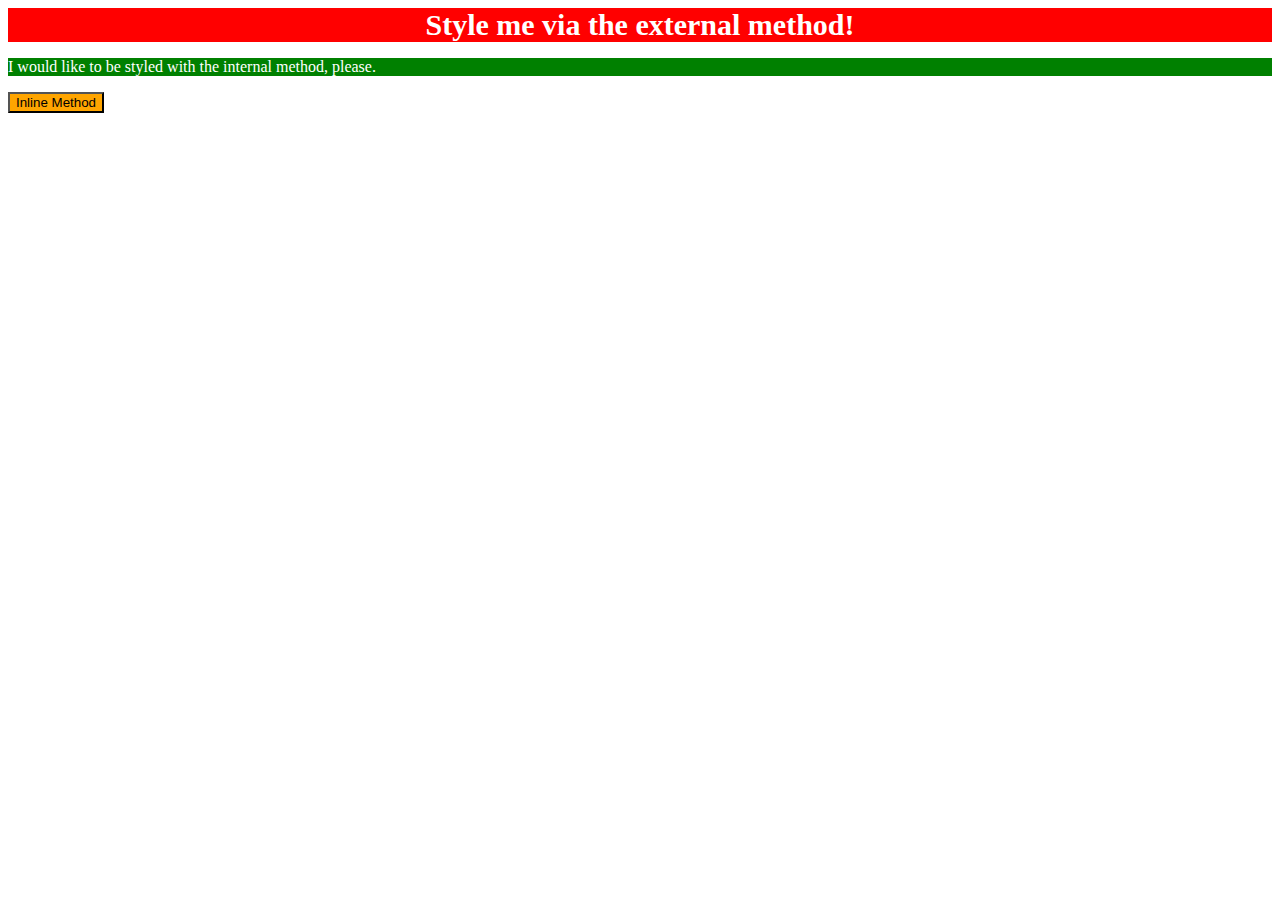
<file: foundations/intro-to-css/01-css-methods/index.html>
<!DOCTYPE html>
<html lang="en">
  <head>
    <meta charset="UTF-8">
    <meta http-equiv="X-UA-Compatible" content="IE=edge">
    <meta name="viewport" content="width=device-width, initial-scale=1.0">
    <link rel="stylesheet" href="styles.css">
    <style>
      p
      {
        background-color: green;
        color: white;
      }
    </style>
    <title>Methods for Adding CSS</title>
  </head>
  <body>
    <div>Style me via the external method!</div>
    <p>I would like to be styled with the internal method, please.</p>
    <button style="background-color: orange;">Inline Method</button>
  </body>
</html>
</file>
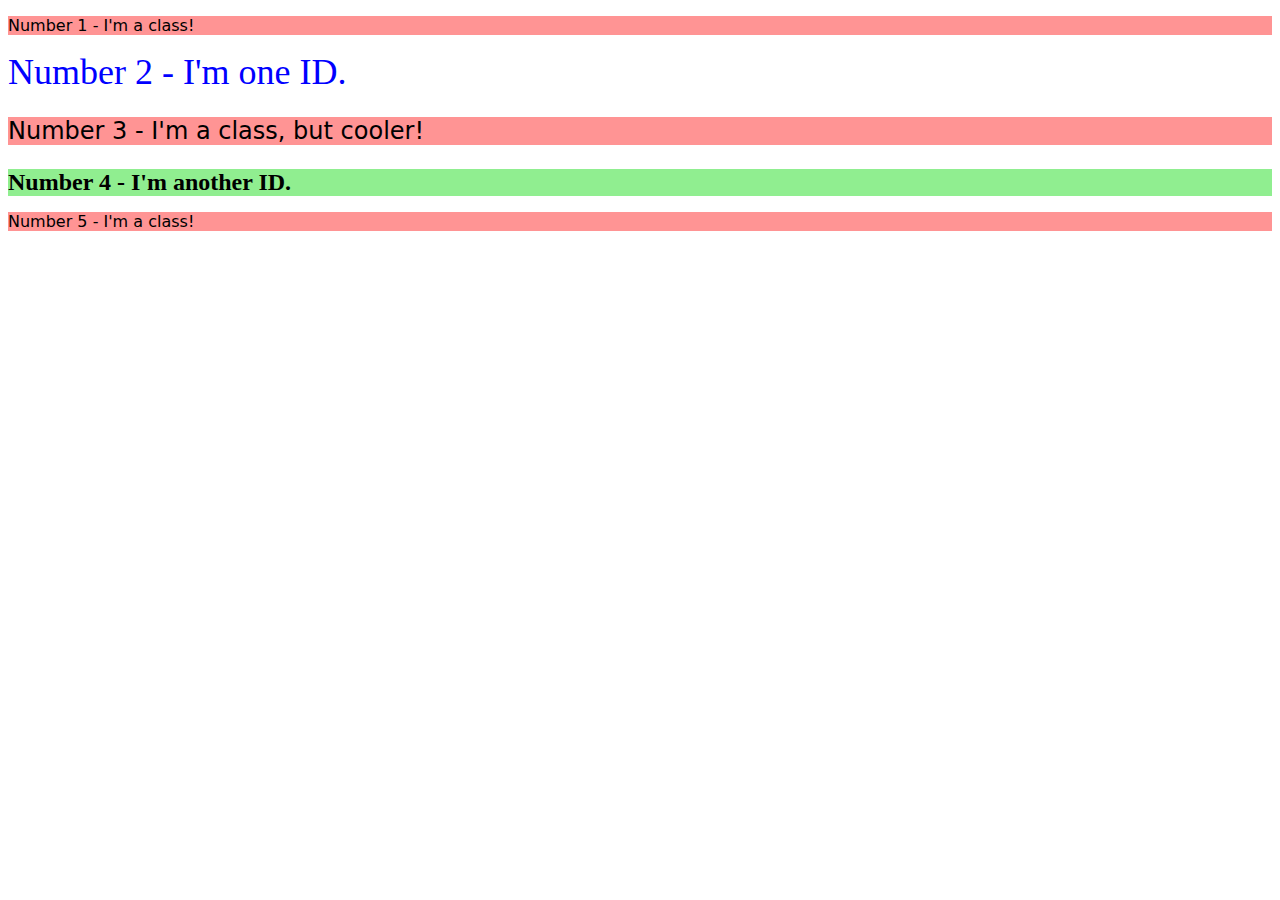
<file: foundations/intro-to-css/02-class-id-selectors/index.html>
<!DOCTYPE html>
<html lang="en">
  <head>
    <meta charset="UTF-8">
    <meta http-equiv="X-UA-Compatible" content="IE=edge">
    <meta name="viewport" content="width=device-width, initial-scale=1.0">
    <title>Class and ID Selectors</title>
    <link rel="stylesheet" href="style.css">
  </head>
  <body>
    <p class="odd">Number 1 - I'm a class!</p>
    <div id="no1">Number 2 - I'm one ID.</div>
    <p class="odd adjust-font">Number 3 - I'm a class, but cooler!</p>
    <div id="no2" class="adjust-font">Number 4 - I'm another ID.</div>
    <p class="odd">Number 5 - I'm a class!</p>
  </body>
</html>
</file>
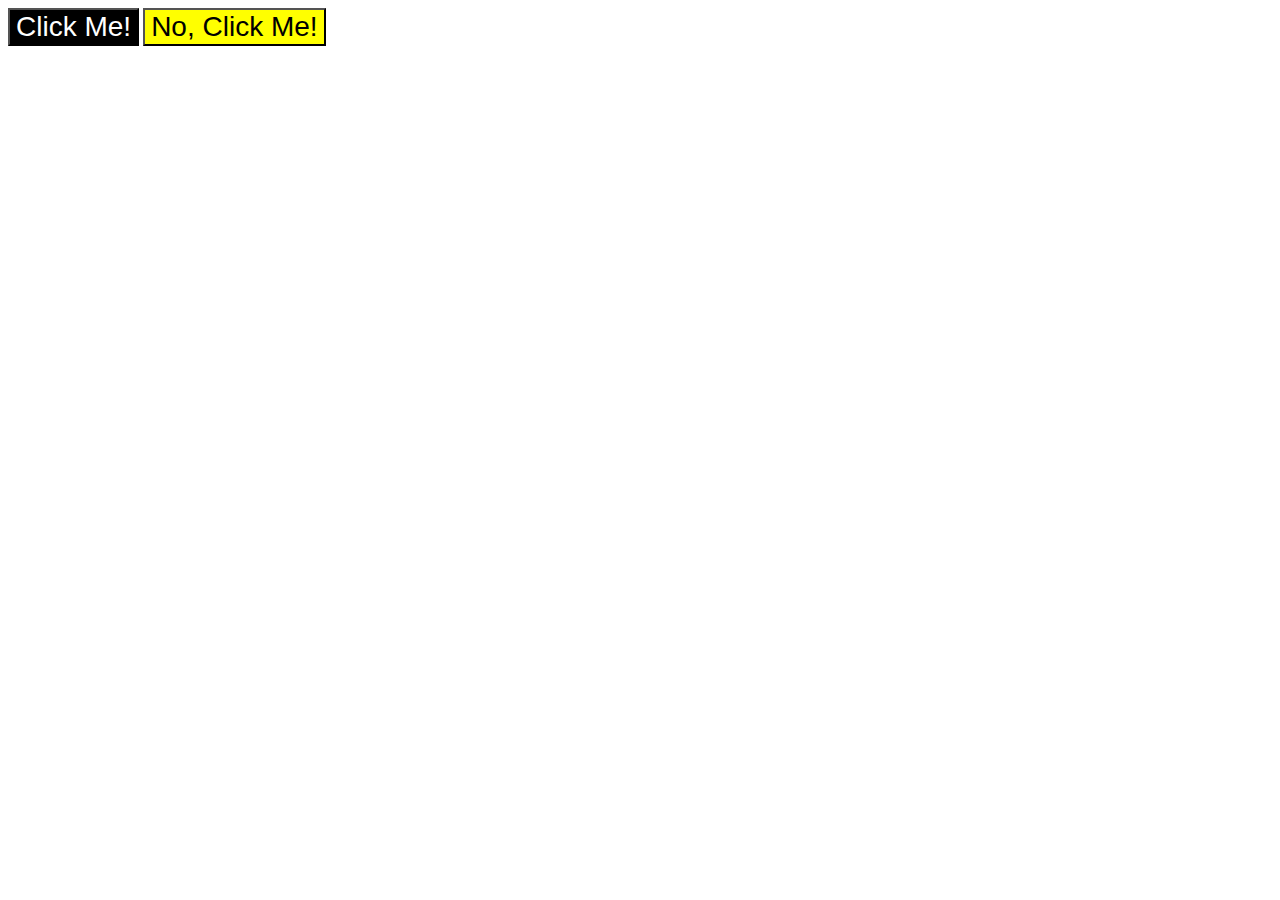
<file: foundations/intro-to-css/03-grouping-selectors/index.html>
<!DOCTYPE html>
<html lang="en">
  <head>
    <meta charset="UTF-8">
    <meta http-equiv="X-UA-Compatible" content="IE=edge">
    <meta name="viewport" content="width=device-width, initial-scale=1.0">
    <title>Grouping Selectors</title>
    <link rel="stylesheet" href="style.css">
  </head>
  <body>
    <button class="button black-but">Click Me!</button>
    <button class="button yellow-but">No, Click Me!</button>
  </body>
</html>
</file>
<file: foundations/intro-to-css/01-css-methods/styles.css>
div{
    background-color: red;
    color: white;
    text-align: center;
    font-weight: 700;
    font-size: 30px;
}
</file>
<file: foundations/intro-to-css/02-class-id-selectors/style.css>
.odd
{
    background-color: rgb(255, 148, 148);
    font-family: Verdana, "DejaVu Sans", sans-serif;
}

#no1
{
      color: blue;
      font-size: 36px; 
}

.adjust-font
{
    font-size: 24px;
}

#no2
{
    background-color: lightgreen;
    font-size: 24px;
    font-weight: bold;
}
</file>
<file: foundations/intro-to-css/03-grouping-selectors/style.css>
.button{
    font-family: Helvetica, "Times New Roman", sans-serif;
    font-size: 28px;
}

.black-but{
    background-color: black;
    color: white;
}

.yellow-but{
    background-color: yellow;
}
</file>
